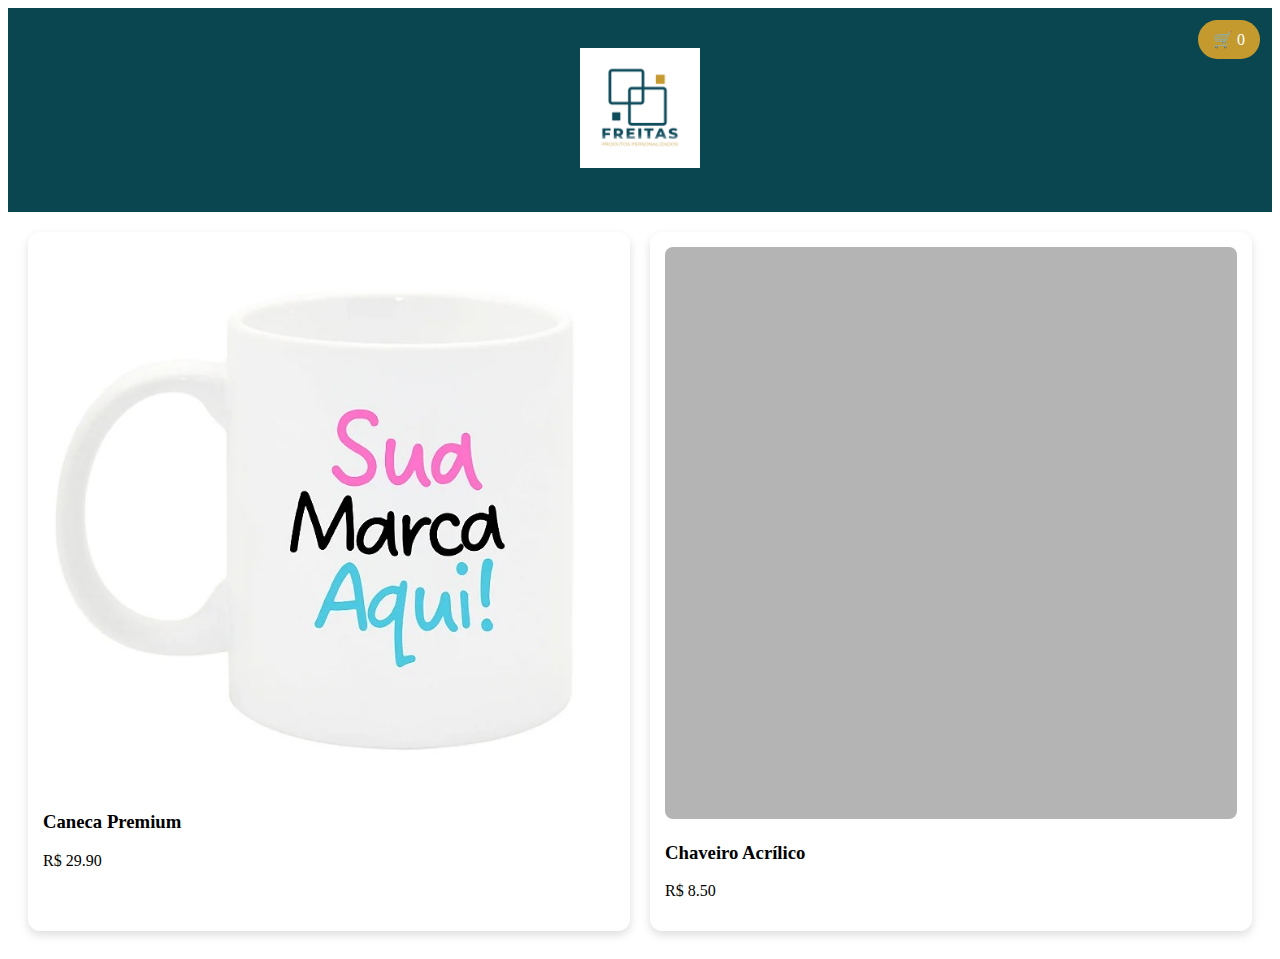
<file: index.html>
<!DOCTYPE html>
<html lang="pt-br"><head>
<meta charset="UTF-8"><meta name="viewport" content="width=device-width, initial-scale=1.0">
<title>Freitas - Produtos Personalizados</title>
<link rel="stylesheet" href="css/styles.css"></head><body>

<header class="header"><img src="img/logo.png" class="logo"></header>
<div class="cart-icon" onclick="toggleCart()">🛒 <span id="cartCount">0</span></div>
<section id="productList" class="products"></section>

<div id="cart" class="cart"><h2>Carrinho</h2>
<ul id="cartItems"></ul><p class="total">Total: R$ <span id="cartTotal">0.00</span></p>
<button onclick="sendWhatsApp()">Finalizar Pedido</button></div>

<script src="js/script.js"></script></body></html>
</file>
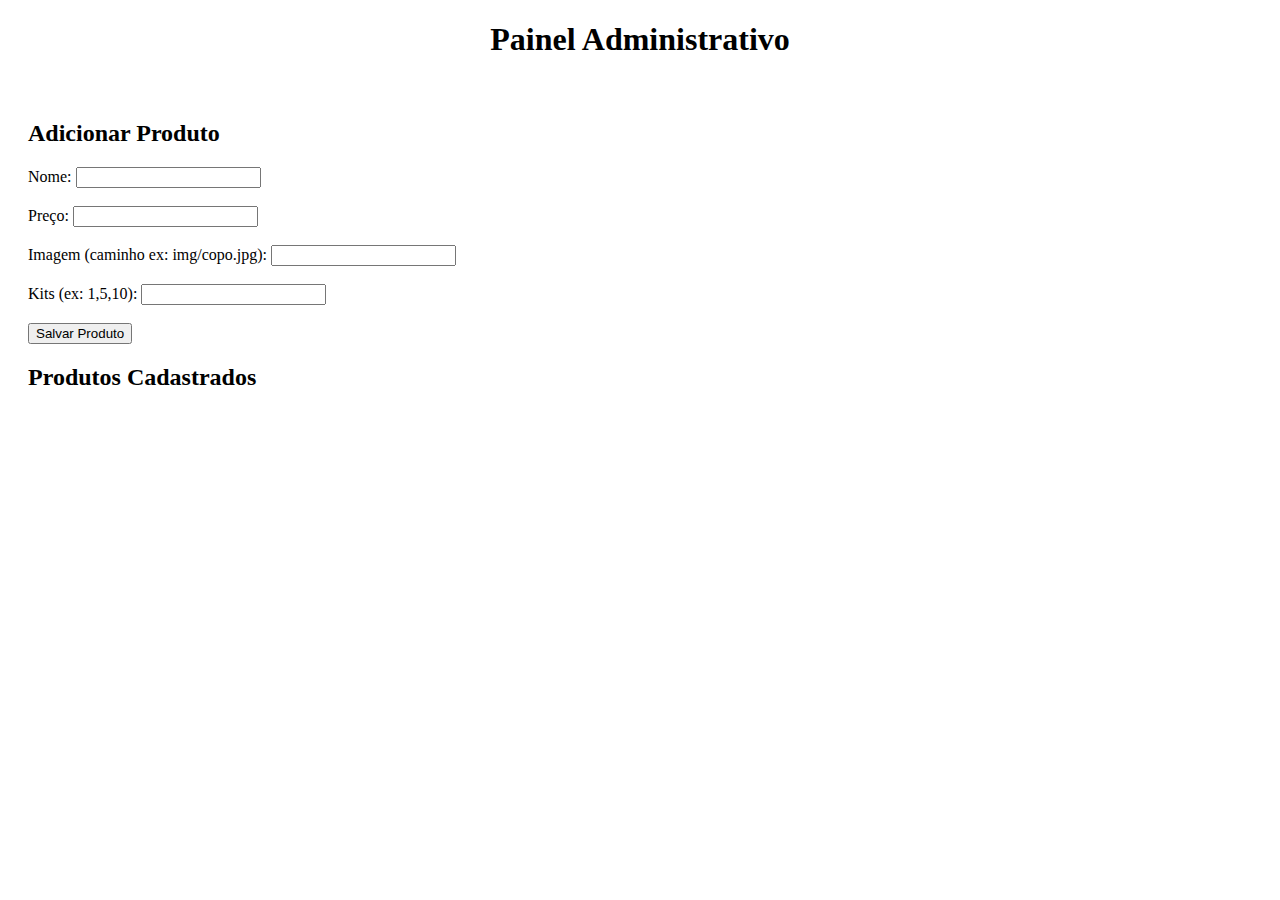
<file: admin.html>
<!DOCTYPE html><html><head>
<meta charset='UTF-8'><meta name='viewport' content='width=device-width, initial-scale=1.0'>
<title>Painel Admin</title><link rel='stylesheet' href='css/styles.css'>
</head><body>

<h1 style='text-align:center'>Painel Administrativo</h1>

<div style='padding:20px'>
<h2>Adicionar Produto</h2>
Nome: <input id='name'><br><br>
Preço: <input id='price' type='number'><br><br>
Imagem (caminho ex: img/copo.jpg): <input id='image'><br><br>
Kits (ex: 1,5,10): <input id='kits'><br><br>
<button onclick='addProduct()'>Salvar Produto</button>

<h2>Produtos Cadastrados</h2>
<ul id='list'></ul>
</div>

<script src='js/admin.js'></script>
</body></html>
</file>
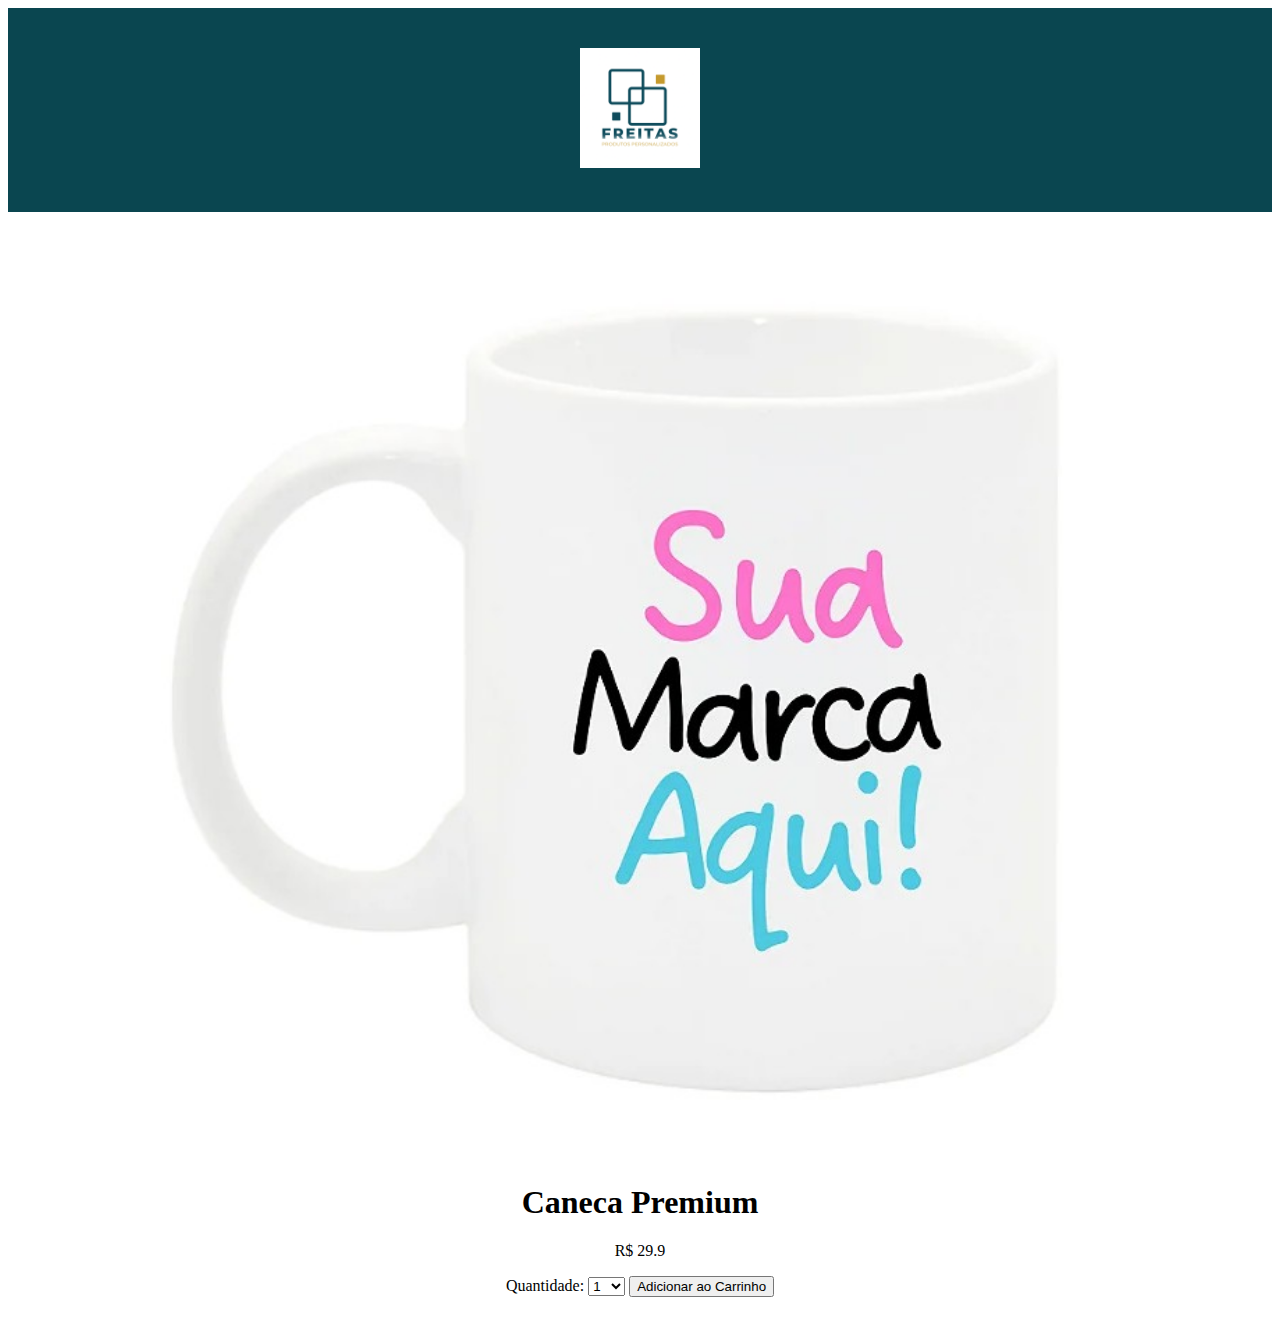
<file: products/1.html>
<!DOCTYPE html>
<html lang="pt-br"><head>
<meta charset="UTF-8"><meta name="viewport" content="width=device-width, initial-scale=1.0">
<title>Caneca Premium</title>
<link rel="stylesheet" href="../css/styles.css"></head><body>

<header class="header"><img src="../img/logo.png" class="logo"></header>

<section class="product-page">
    <img src="../img/caneca.jpg" class="prod-img">
    <h1>Caneca Premium</h1>
    <p class="price">R$ 29.9</p>
    <label>Quantidade:</label>
    <select id="qty"><option value='1'>1</option><option value='5'>5</option><option value='10'>10</option></select>
    <button onclick="addProduct('1')">Adicionar ao Carrinho</button>
</section>

<script src="../js/product_page.js"></script>
</body></html>
</file>
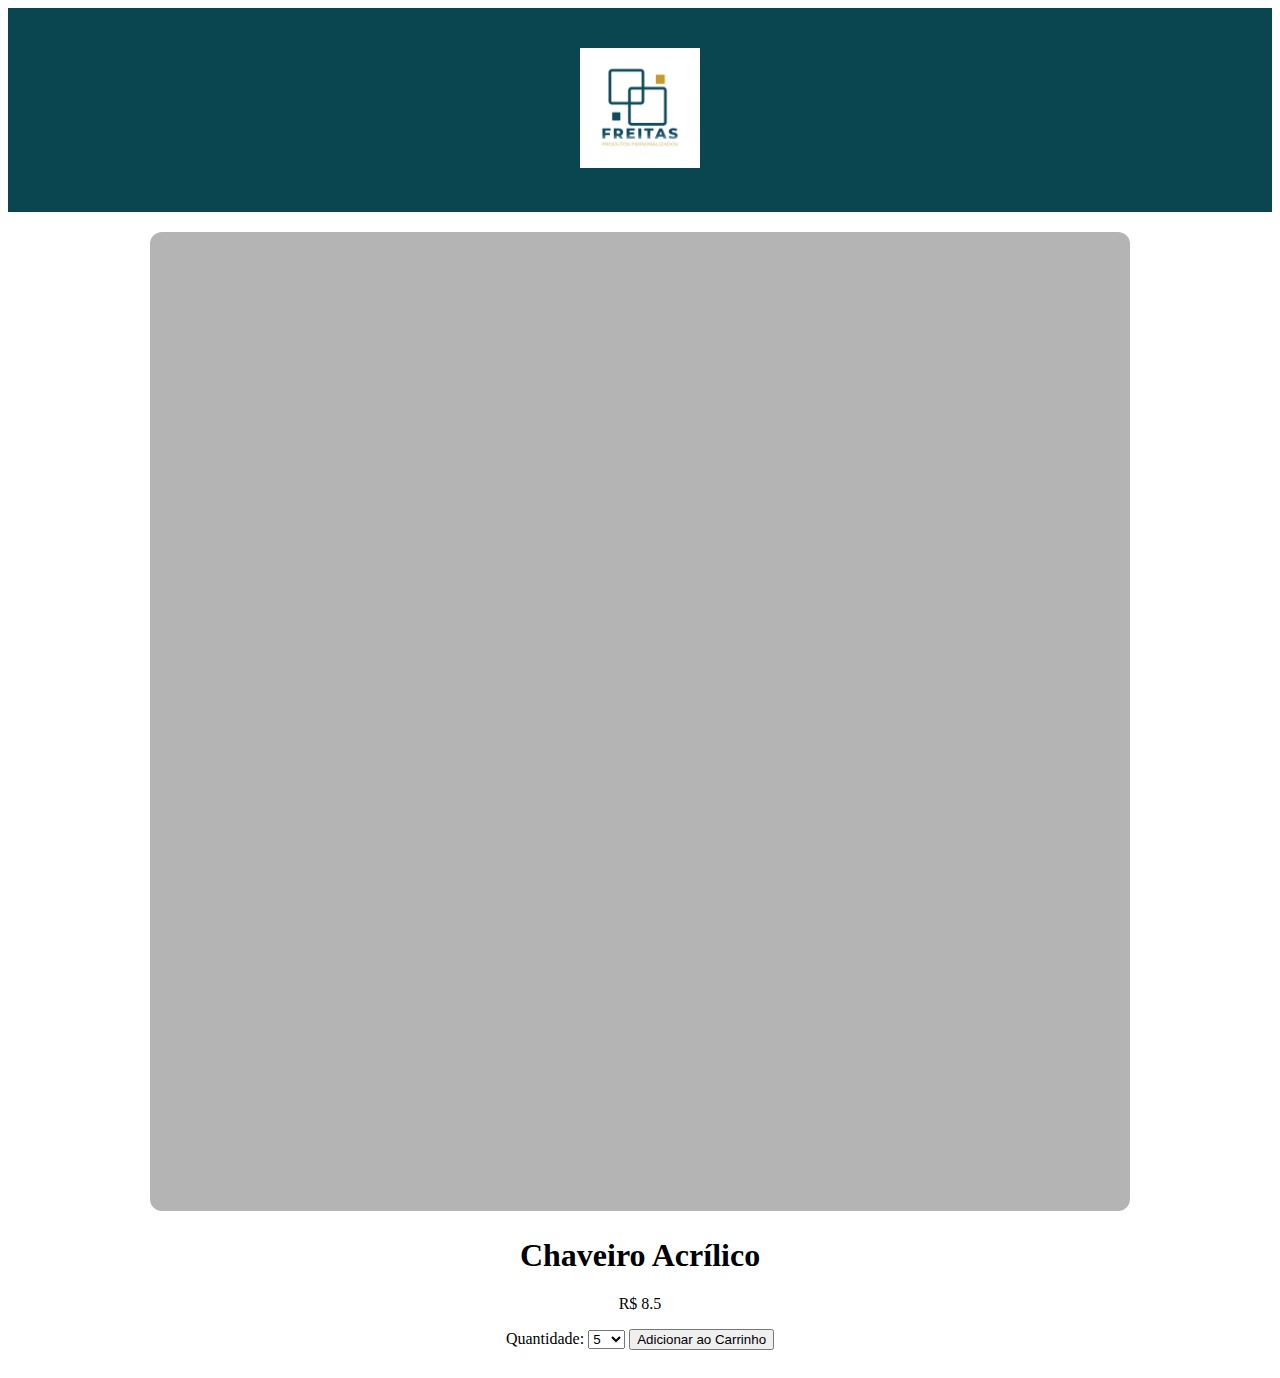
<file: products/2.html>
<!DOCTYPE html>
<html lang="pt-br"><head>
<meta charset="UTF-8"><meta name="viewport" content="width=device-width, initial-scale=1.0">
<title>Chaveiro Acrílico</title>
<link rel="stylesheet" href="../css/styles.css"></head><body>

<header class="header"><img src="../img/logo.png" class="logo"></header>

<section class="product-page">
    <img src="../img/chaveiro.jpg" class="prod-img">
    <h1>Chaveiro Acrílico</h1>
    <p class="price">R$ 8.5</p>
    <label>Quantidade:</label>
    <select id="qty"><option value='5'>5</option><option value='10'>10</option><option value='20'>20</option></select>
    <button onclick="addProduct('2')">Adicionar ao Carrinho</button>
</section>

<script src="../js/product_page.js"></script>
</body></html>
</file>
<file: css/styles.css>
.header{text-align:center;background:#0A4650;padding:40px}.logo{height:120px}
.products{display:grid;grid-template-columns:repeat(auto-fit,minmax(240px,1fr));gap:20px;padding:20px}
.product{background:white;padding:15px;border-radius:12px;box-shadow:0 4px 10px #0002}
.product img{width:100%;border-radius:8px}
.cart{position:fixed;top:0;right:0;width:320px;background:white;height:100%;padding:20px;transform:translateX(100%);transition:.3s}
.cart.open{transform:translateX(0)}
.cart-icon{position:fixed;right:20px;top:20px;background:#C49A2F;padding:10px 15px;border-radius:40px;color:#fff;cursor:pointer}
.product-page{text-align:center;padding:20px}
.prod-img{width:80%;border-radius:12px}
</file>
